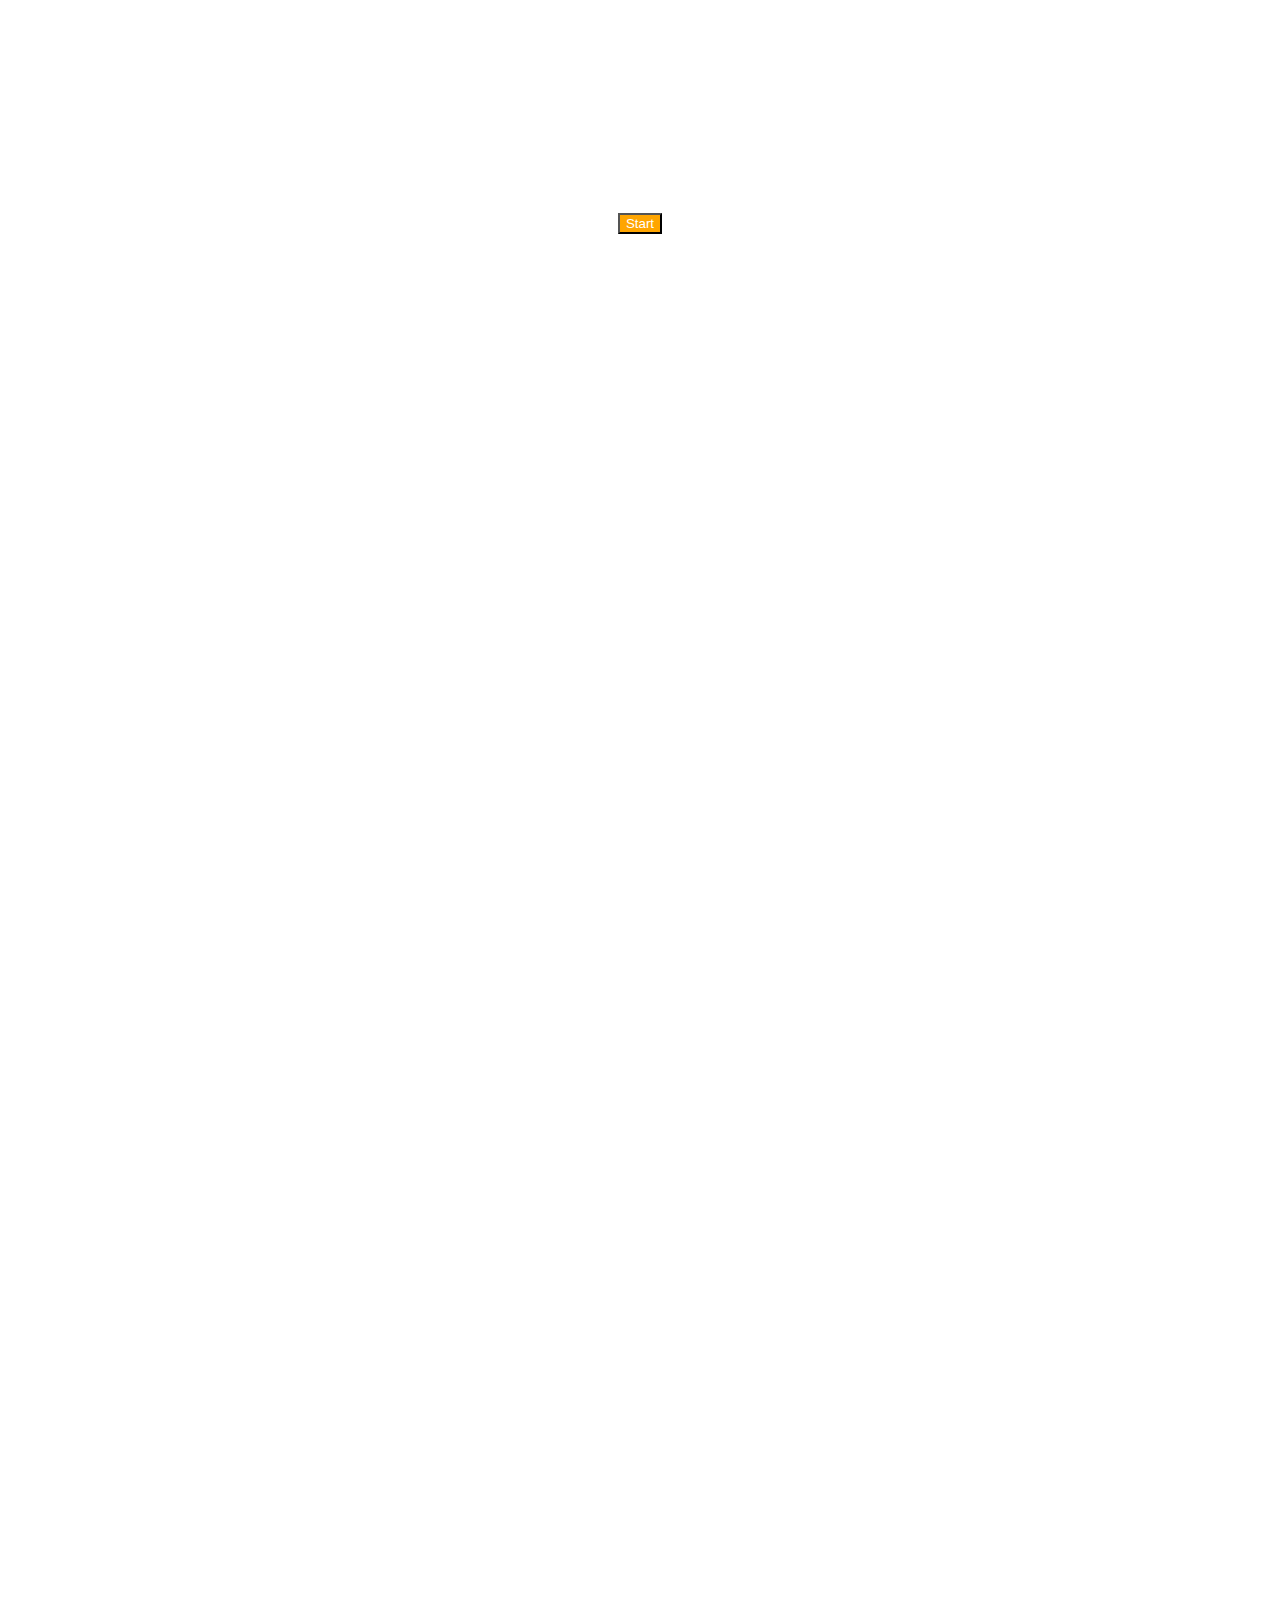
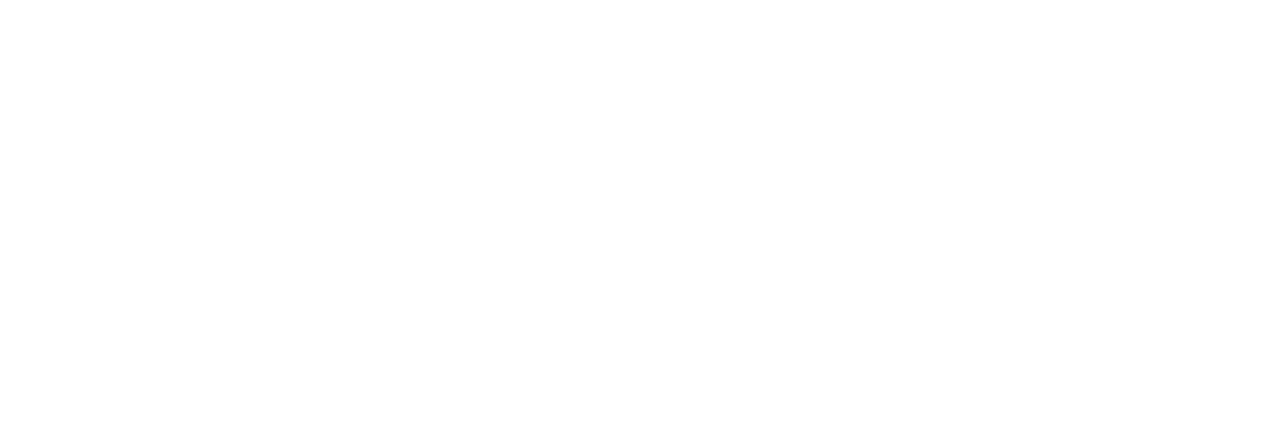
<file: Practice1/index.html>
<!DOCTYPE html>
<html>

<head>
    <link rel="stylesheet" href="./style.css"/>
</head>

<body>
    <div class="bg-container">
        <div class="first-part">
            <h1>Todolist</h1>
            <p>Each day I will accomplish one thing on my todo list.</p>
        </div>
        <div class="second-part">
            <h5>Read a Book</h5>
            <p>I don't think that the human race will survive the nect thousand yaers, unless we spread into space. There are too many accidents that can befall life on a single planet. but i'm an optimist...</p>
            <button class="button_element">Start</button>
            <p class="last-para">Don't skip introduction</p>
        </div>
    </div>
</body>

</html>
</file>
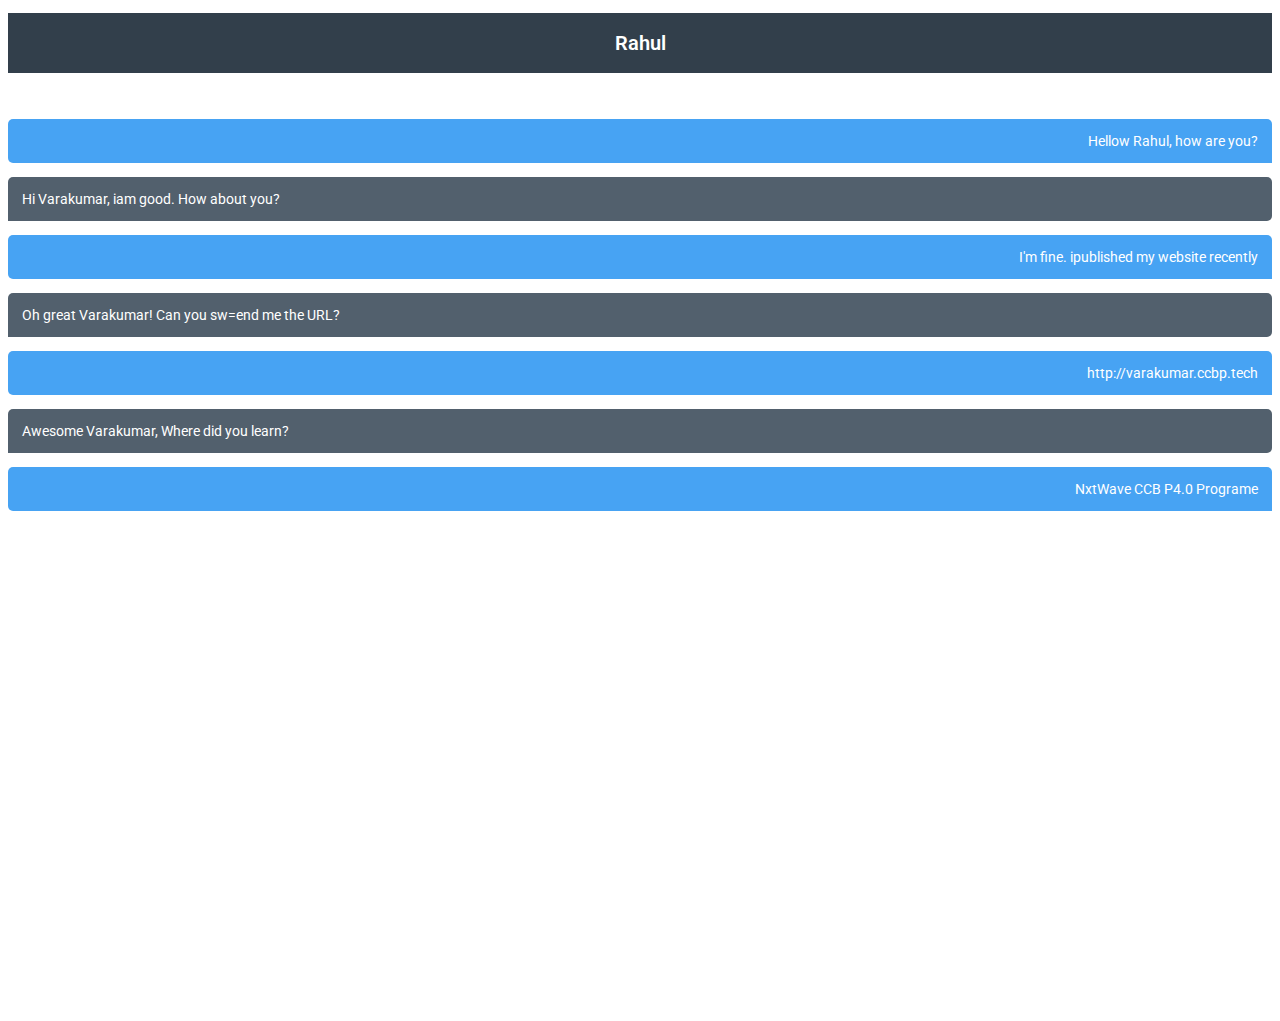
<file: Practice2/index.html>
<!DOCTYPE html>
<html>

<head><link rel="stylesheet" href="./style.css"/></head>

<body>
    <div class="bg-container">
        <h1 class="person-name"> Rahul </h1>
        <br>
        <div class="message-container">
            <p class="message-text message-sent">Hellow Rahul, how are you?</p>
            <p class="message-text message-received">Hi Varakumar, iam good. How about you?</p>
            <p class="message-text message-sent">I'm fine. ipublished my website recently</p>
            <p class="message-text message-received">Oh great Varakumar! Can you sw=end me the URL?</p>
            <p class="message-text message-sent">http://varakumar.ccbp.tech</p>
            <p class="message-text message-received">Awesome Varakumar, Where did you learn?</p>
            <p class="message-text message-sent"> NxtWave CCB P4.0 Programe</p>
        </div>
    </div>
</body>

</html>
</file>
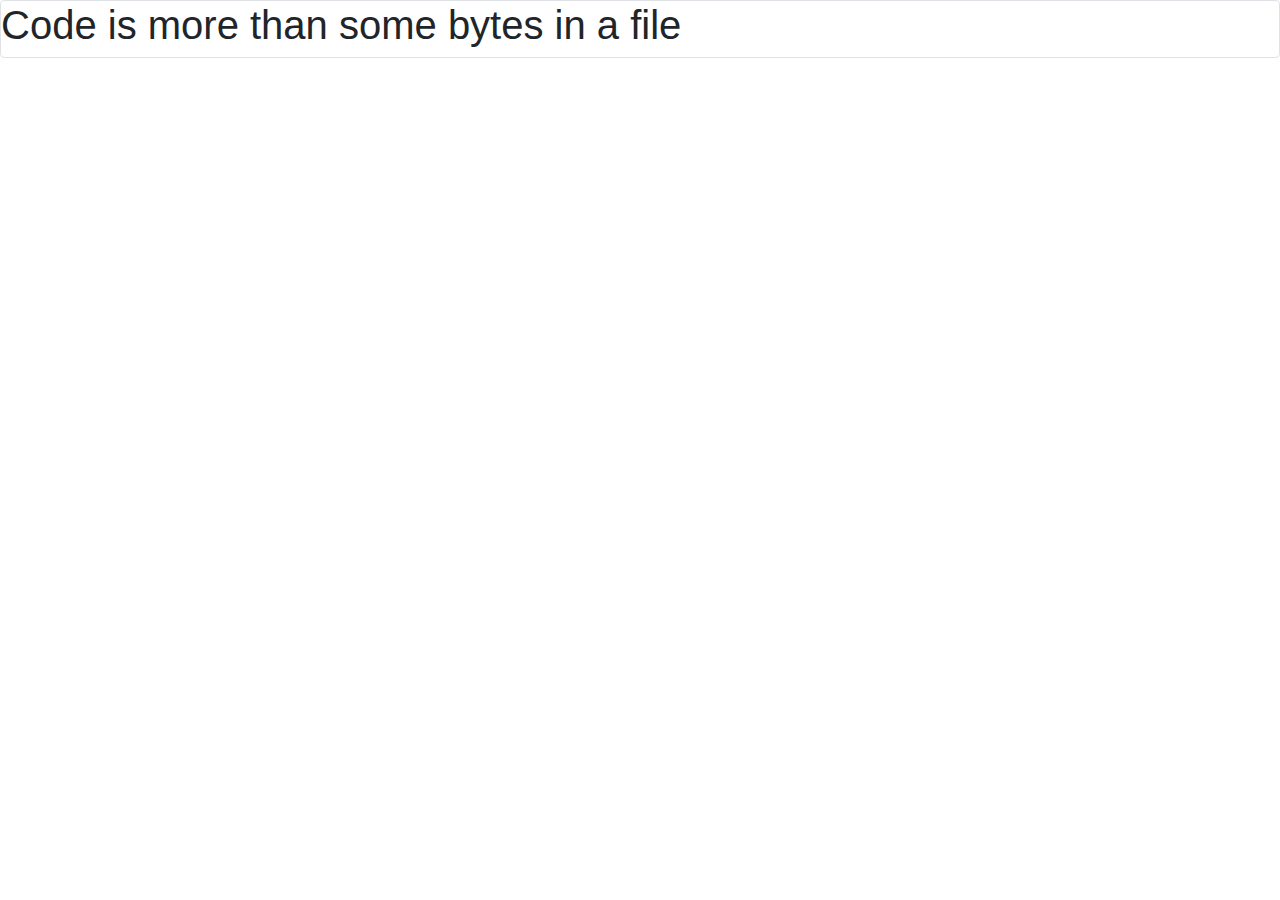
<file: Practice3/index.html>
<!DOCTYPE html>
<html>

<head>
    <link rel="stylesheet" href="https://stackpath.bootstrapcdn.com/bootstrap/4.5.2/css/bootstrap.min.css" integrity="sha384-JcKb8q3iqJ61gNV9KGb8thSsNjpSL0n8PARn9HuZOnIxN0hoP+VmmDGMN5t9UJ0Z" crossorigin="anonymous">
    <script src="https://code.jquery.com/jquery-3.5.1.slim.min.js" integrity="sha384-DfXdz2htPH0lsSSs5nCTpuj/zy4C+OGpamoFVy38MVBnE+IbbVYUew+OrCXaRkfj" crossorigin="anonymous"></script>
    <script src="https://cdn.jsdelivr.net/npm/popper.js@1.16.1/dist/umd/popper.min.js" integrity="sha384-9/reFTGAW83EW2RDu2S0VKaIzap3H66lZH81PoYlFhbGU+6BZp6G7niu735Sk7lN" crossorigin="anonymous"></script>
    <script src="https://stackpath.bootstrapcdn.com/bootstrap/4.5.2/js/bootstrap.min.js" integrity="sha384-B4gt1jrGC7Jh4AgTPSdUtOBvfO8shuf57BaghqFfPlYxofvL8/KUEfYiJOMMV+rV" crossorigin="anonymous"></script>
</head>

<body>
    <div class="bg-container">
        <div class="border card d-flex flex-column justify-content-center">
            <h1 class="text"> Code is more than some bytes in a file </h1>
        </div>
    </div>
</body>

</html>
</file>
<file: Practice1/style.css>
@import url("https://fonts.googleapis.com/css2?family=Bree+Serif&family=Caveat:wght@400;700&family=Lobster&family=Monoton&family=Open+Sans:ital,wght@0,400;0,700;1,400;1,700&family=Playfair+Display+SC:ital,wght@0,400;0,700;1,700&family=Playfair+Display:ital,wght@0,400;0,700;1,700&family=Roboto:ital,wght@0,400;0,700;1,400;1,700&family=Source+Sans+Pro:ital,wght@0,400;0,700;1,700&family=Work+Sans:ital,wght@0,400;0,700;1,700&display=swap");

.bg-container {
    background-image: url("https://d1tgh8fmlzexmh.cloudfront.net/ccbp-static-website/todolistbg.png");
    height: 2000px;
}

.first-part {
    text-align: center;
    color: white;
    font-family: "Roboto";
}

.second-part {
    color: white;
    font-family: "Roboto";
    text-align: center;
}

.button_element {
    background-color: orange;
    color: white;

}

.last-para {
    text-align: center;
    text-decoration: underline;
}
</file>
<file: Practice2/style.css>
@import url("https://fonts.googleapis.com/css2?family=Bree+Serif&family=Caveat:wght@400;700&family=Lobster&family=Monoton&family=Open+Sans:ital,wght@0,400;0,700;1,400;1,700&family=Playfair+Display+SC:ital,wght@0,400;0,700;1,700&family=Playfair+Display:ital,wght@0,400;0,700;1,700&family=Roboto:ital,wght@0,400;0,700;1,400;1,700&family=Source+Sans+Pro:ital,wght@0,400;0,700;1,700&family=Work+Sans:ital,wght@0,400;0,700;1,700&display=swap");

.bg-container {
    background-image: url("https://d1tgh8fmlzexmh.cloudfront.net/ccbp-static-website/chatbg.png");
    height: 1000px;
}

.person-name {
    background-color: #323f4b;
    color: #ffffff;
    text-align: center;
    font-size: 20px;
    font-weight: 600;
    padding: 18px;
    font-family: Roboto;
}

.message-cntainer {
    padding: 20px;
}

.message-text {
    font-family: Roboto;
    color: #ffffff;
    font-size: 14px;
    padding: 14px;
}

.message-sent {
    text-align: right;
    background-color: #47a3f3;
    border-top-left-radius: 5px;
    border-top-right-radius: 5px;
    border-bottom-left-radius: 5px;
}

.message-received {
    background-color: #52606d;
    border-top-left-radius: 5px;
    border-top-right-radius: 5px;
    border-bottom-right-radius: 5px;
}
</file>
